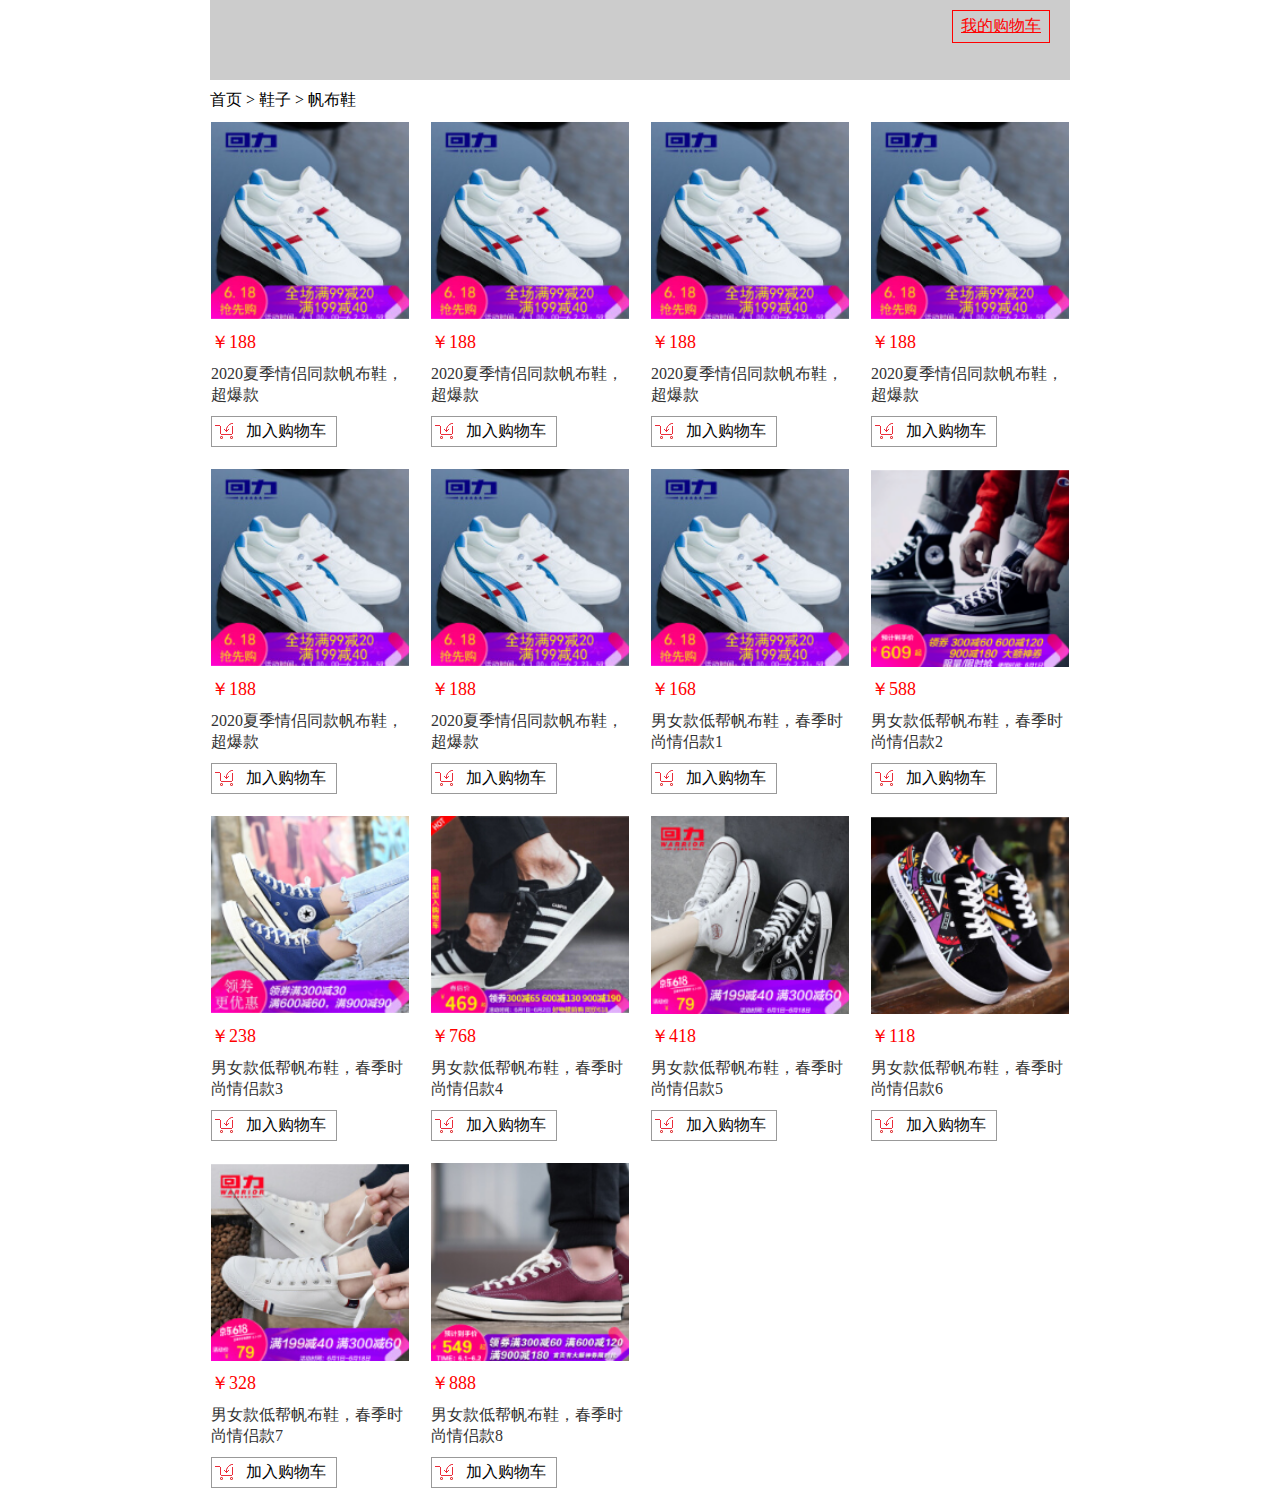
<file: index.html>
<!DOCTYPE html>
<html lang="en">
<head>
<meta charset="UTF-8">
<meta name="viewport" content="width=device-width, initial-scale=1.0">
<title>商品列表</title>
<link rel="stylesheet" href="./css/reset.css">
<link rel="stylesheet" href="./css/goodsList.css">
</head>
<body>

<div class="wrap">

    <div class="header">
        <a href="myCart.html">我的购物车</a>
    </div>
    <div class="crumbs">
        首页 > 鞋子 > 帆布鞋
    </div>
    <div class="goodsList">
        <div class="content">
  
        
            <div class="goods">
                <img src="./img/goods1.png" alt="">
                <p>￥188</p>
                <h3>2020夏季情侣同款帆布鞋，超爆款</h3>
                <div>加入购物车</div>
            </div>
            <div class="goods">
                <img src="./img/goods1.png" alt="">
                <p>￥188</p>
                <h3>2020夏季情侣同款帆布鞋，超爆款</h3>
                <div>加入购物车</div>
            </div>
            <div class="goods">
                <img src="./img/goods1.png" alt="">
                <p>￥188</p>
                <h3>2020夏季情侣同款帆布鞋，超爆款</h3>
                <div>加入购物车</div>
            </div>
            <div class="goods">
                <img src="./img/goods1.png" alt="">
                <p>￥188</p>
                <h3>2020夏季情侣同款帆布鞋，超爆款</h3>
                <div>加入购物车</div>
            </div>
            <div class="goods">
                <img src="./img/goods1.png" alt="">
                <p>￥188</p>
                <h3>2020夏季情侣同款帆布鞋，超爆款</h3>
                <div>加入购物车</div>
            </div>
            <div class="goods">
                <img src="./img/goods1.png" alt="">
                <p>￥188</p>
                <h3>2020夏季情侣同款帆布鞋，超爆款</h3>
                <div>加入购物车</div>
            </div>
        </div>
    </div>
</div>

<script src="./js/jquery-1.8.3.js"></script>
<script src="./js/goodsList.js"></script>
</body>
</html>
</file>
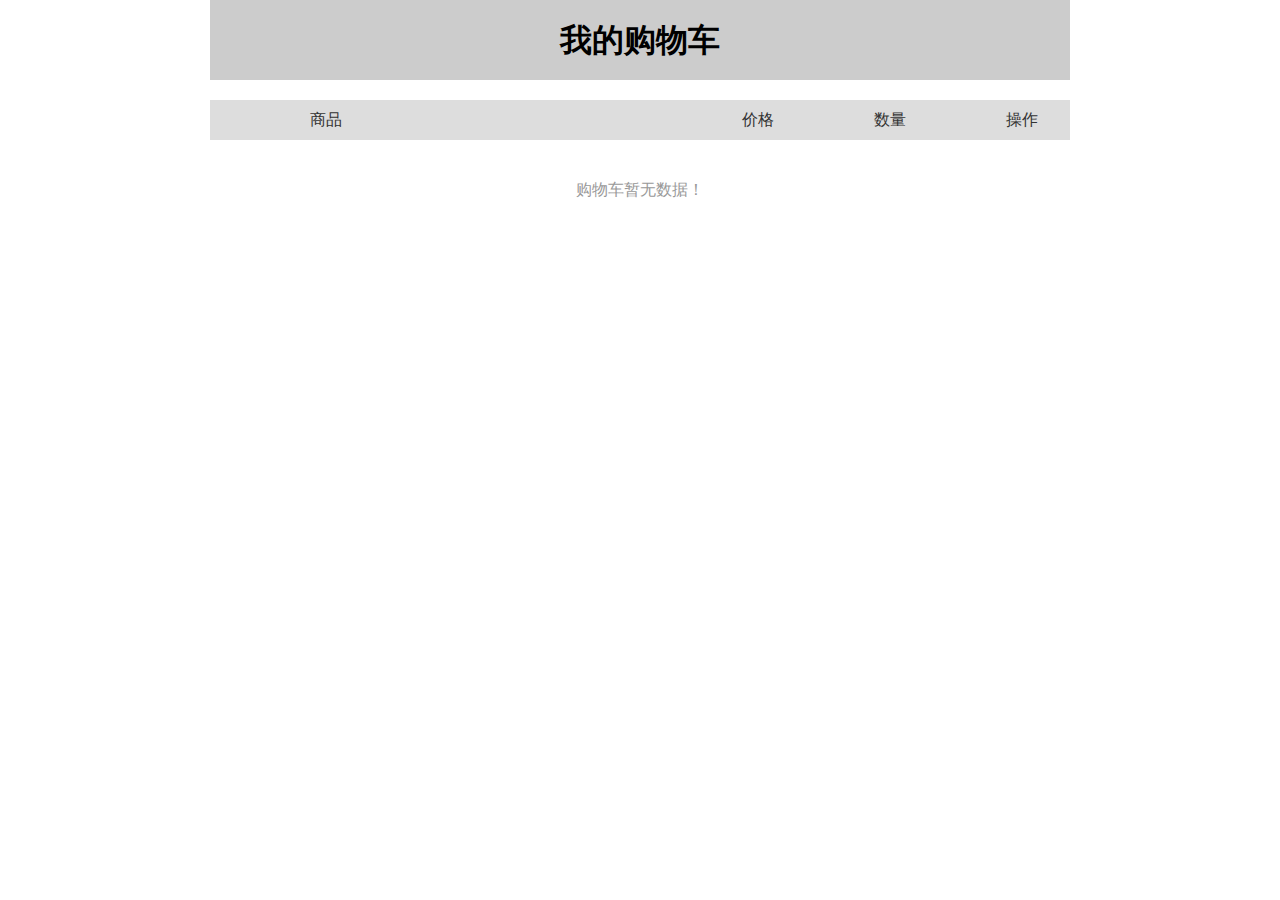
<file: myCart.html>
<!DOCTYPE html>
<html lang="en">
<head>
<meta charset="UTF-8">
<meta name="viewport" content="width=device-width, initial-scale=1.0">
<title>我的购物车</title>
<link rel="stylesheet" href="./css/reset.css">
<link rel="stylesheet" href="./css/myCart.css">
</head>
<body>
    
<div class="wrap">
    <div class="header">
        <h1>我的购物车</h1>
    </div>
    <div class="goodsList">
        <div class="title">
            <span class="t1">商品</span>
            <span class="t2">价格</span>
            <span class="t3">数量</span>
            <span class="t4">操作</span>
        </div>
        <ul class="list">
            <!-- <li>
                <img src="./img/goods1.png" alt="">
                <h3>2020夏季情侣同款帆布鞋，超爆款</h3>
                <p>￥288</p>
                <span>2</span>
                <em>删除</em>
            </li>
            <li>
                <img src="./img/goods1.png" alt="">
                <h3>2020夏季情侣同款帆布鞋，超爆款</h3>
                <p>￥288</p>
                <span>2</span>
                <em>删除</em>
            </li>
            <li>
                <img src="./img/goods1.png" alt="">
                <h3>2020夏季情侣同款帆布鞋，超爆款</h3>
                <p>￥288</p>
                <span>2</span>
                <em>删除</em>
            </li> -->
        </ul>
    </div>
</div>

<script src="./js/jquery-1.8.3.js"></script>
<script src="./js/myCart.js"></script>
</body>
</html>
</file>
<file: css/goodsList.css>
.header{
    width: 860px;
    height: 80px;
    background-color: #ccc;
    position: relative;
    margin: auto;
}
.header a{
    position: absolute;
    right: 20px;
    top: 10px;
    font-size: 16px;
    padding: 5px 8px;
    border: 1px solid red;
    cursor: pointer;
    color: red;
}
.crumbs{
    width: 860px;
    margin: auto;
    padding: 10px 0;
}
.goodsList{
    width: 860px;
    margin: auto;
    overflow: hidden;
}
.content{
    width: 900px;
    overflow: hidden;
}
.goods{
    float: left;
    width: 200px;
    margin-right: 20px;
    margin-bottom: 20px;
    border: 1px solid #fff;
    box-sizing: border-box;
}
.goods:hover{
    border-color: red;
}
.goods img{
    width: 198px;
    height: 198px;
    display: block;
}
.goods p{
    color: red;
    padding: 10px 0;
    font-size: 18px;
}
.goods h3{
    font-size: 16px;
    font-weight: normal;
    color: #333;
}
.goods div{
    padding: 4px 10px 4px 34px;
    border: 1px solid #999;
    background: url('../img/cart.png') 0 3px no-repeat;
    float: left;
    cursor: pointer;
    margin-top: 10px;
}
.goods div:hover{
    border-color: red;
}
</file>
<file: css/myCart.css>
.header {
    width: 860px;
    height: 80px;
    background-color: #ccc;
    margin: auto;
}

.header h1 {
    text-align: center;
    line-height: 80px;
}

.goodsList {
    width: 860px;
    margin: auto;
}

.title {
    overflow: hidden;
    height: 40px;
    background-color: #ddd;
    margin-top: 20px;
}

.title span {
    float: left;
    font-size: 16px;
    line-height: 40px;
    color: #333;
}

.title .t1 {
    margin-left: 100px;
}

.title .t2 {
    margin-left: 400px;
}

.title .t3 {
    margin-left: 100px;
}

.title .t4 {
    margin-left: 100px;
}

.list li {
    overflow: hidden;
    margin: 10px 0;
}

.list li img {
    width: 80px;
    height: 80px;
    float: left;
}

.list li h3 {
    float: left;
    font-weight: normal;
    font-size: 14px;
    width: 300px;
    padding: 10px 0 0 15px;
}

.list li p {
    float: left;
    font-size: 14px;
    color: red;
    padding: 10px 0 0 136px;
}

.list li span {
    float: left;
    font-size: 14px;
    color: blue;
    padding: 10px 0 0 106px;
    position: relative;
}

.list li span::before {
    content: "+";
    display: inline-block;
    height: 15px;
    width: 15px;
    border: 1px solid #eee;
    line-height: 15px;
    text-align: center;
    margin-right: 5x;
    cursor: pointer;
    color: #333;
}

.list li span::after {
    content: "-";
    display: inline-block;
    height: 15px;
    width: 15px;
    border: 1px solid #eee;
    line-height: 15px;
    text-align: center;
    margin-left: 5px;
    cursor: pointer;
    color: #333;
}

.list li em {
    float: left;
    font-size: 14px;
    color: orangered;
    padding: 10px 0 0 80px;
    cursor: pointer;
}
</file>
